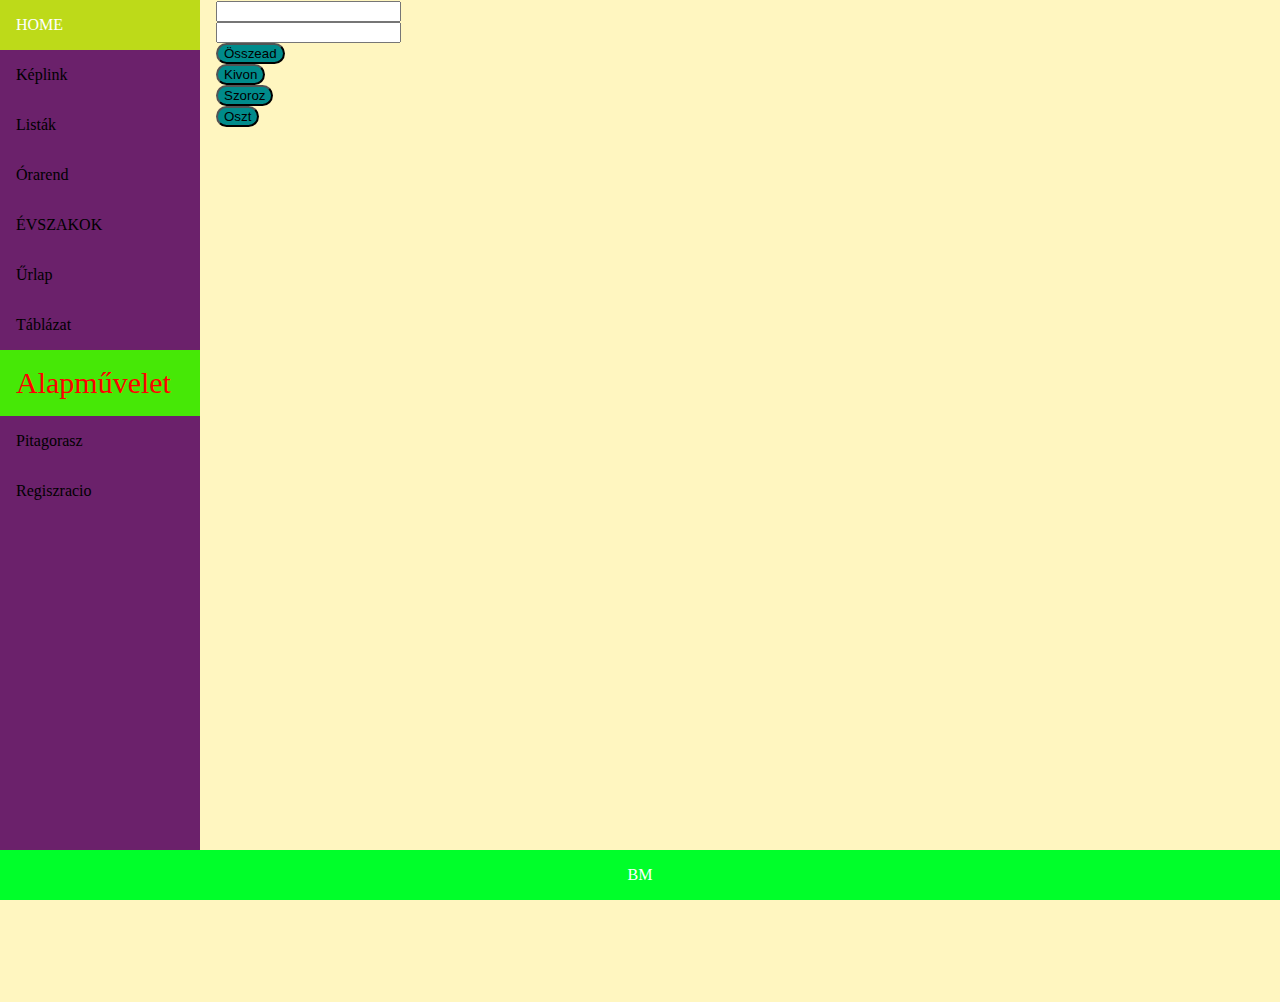
<file: alapmuvelet.html>
<!DOCTYPE html>
<html lang="hu">
<head>
    <meta charset="UTF-8">
    <meta http-equiv="X-UA-Compatible" content="IE=edge">
    <meta name="viewport" content="width=device-width, initial-scale=1.0">
    <title>Számológép</title>
    <link rel="stylesheet" href="style.css">

<link rel="apple-touch-icon" sizes="57x57" href="/apple-icon-57x57.png">
<link rel="apple-touch-icon" sizes="60x60" href="Favicon/apple-icon-60x60.png">
<link rel="apple-touch-icon" sizes="72x72" href="Favicon/apple-icon-72x72.png">
<link rel="apple-touch-icon" sizes="76x76" href="Favicon/apple-icon-76x76.png">
<link rel="apple-touch-icon" sizes="114x114" href="Favicon/apple-icon-114x114.png">
<link rel="apple-touch-icon" sizes="120x120" href="Favicon/apple-icon-120x120.png">
<link rel="apple-touch-icon" sizes="144x144" href="Favicon/apple-icon-144x144.png">
<link rel="apple-touch-icon" sizes="152x152" href="Favicon/apple-icon-152x152.png">
<link rel="apple-touch-icon" sizes="180x180" href="Favicon/apple-icon-180x180.png">
<link rel="icon" type="image/png" sizes="192x192"  href="Favicon/android-icon-192x192.png">
<link rel="icon" type="image/png" sizes="32x32" href="Favicon/favicon-32x32.png">
<link rel="icon" type="image/png" sizes="96x96" href="Favicon/favicon-96x96.png">
<link rel="icon" type="image/png" sizes="16x16" href="Favicon/favicon-16x16.png">
<link rel="manifest" href="Favicon/manifest.json">
<meta name="msapplication-TileColor" content="#ffffff">
<meta name="msapplication-TileImage" content="/ms-icon-144x144.png">
<meta name="theme-color" content="#ffffff">
</head>
<body style="background-color: rgba(255, 217, 0, 0.247);">
       
    <div class="sidebar">
    <a href=" https://bmarkkkk.github.io/kollazs/"> HOME </a>
    <a href="https://bmarkkkk.github.io/kollazs/keplink.html"> Képlink  </a>
    <a href="https://bmarkkkk.github.io/kollazs/listak.html"> Listák </a>
    <a href="https://bmarkkkk.github.io/kollazs/Orarend.html"> Órarend  </a>
    <a href="https://bmarkkkk.github.io/kollazs/evszakok.html">ÉVSZAKOK</a>
    <a href="https://bmarkkkk.github.io/kollazs/urlap.html">Űrlap</a>
    <a href="https://bmarkkkk.github.io/kollazs/tablazat.html">Táblázat</a>  
    <a class="active" style="color: red;" href="https://bmarkkkk.github.io/kollazs/alapmuvelet.html">Alapművelet</a>
    <a href="https://bmarkkkk.github.io/kollazs/pitagorasz.html">Pitagorasz</a>
        <a href="https://bmarkkkk.github.io/kollazs/regisztracio.html">Regiszracio</a>
</div>

    
        <div class="content">
            <input type="number" id="x"><br>
            <input type="number" id="y"><br>
            
            <button onClick="osszeadas(x.value,y.value)"> Összead</button> <span id="osszeadas"></span> 
                   <br>
            <button onclick="kivonas(x.value,y.value)"> Kivon</button> <span id="kivonas"></span>
            <br>
            <button onclick="szorzas(x.value,y.value)"> Szoroz</button> <span id="szorzas"></span>
            <br>
            <button onclick="osztas(x.value,y.value)"> Oszt</button><span id="osztas"></span><br>
            
            <script>
            
            function osszeadas(x,y) {
                document.getElementById("osszeadas").innerHTML = Number(x) + Number(y)
            }
            function kivonas(x,y) {
                document.getElementById("kivonas").innerHTML = Number(x) - Number(y)
            }
            function szorzas(x,y) {
                document.getElementById("szorzas").innerHTML = Number(x) * Number(y)
            }
            function osztas(x,y) {
                document.getElementById("osztas").innerHTML = Number(x) / Number(y)
            }
            </script>
        </div>

    </div>
<div class="footer">
    <p>BM</p>
  </div>
    
    </body>
    

</html>
</file>
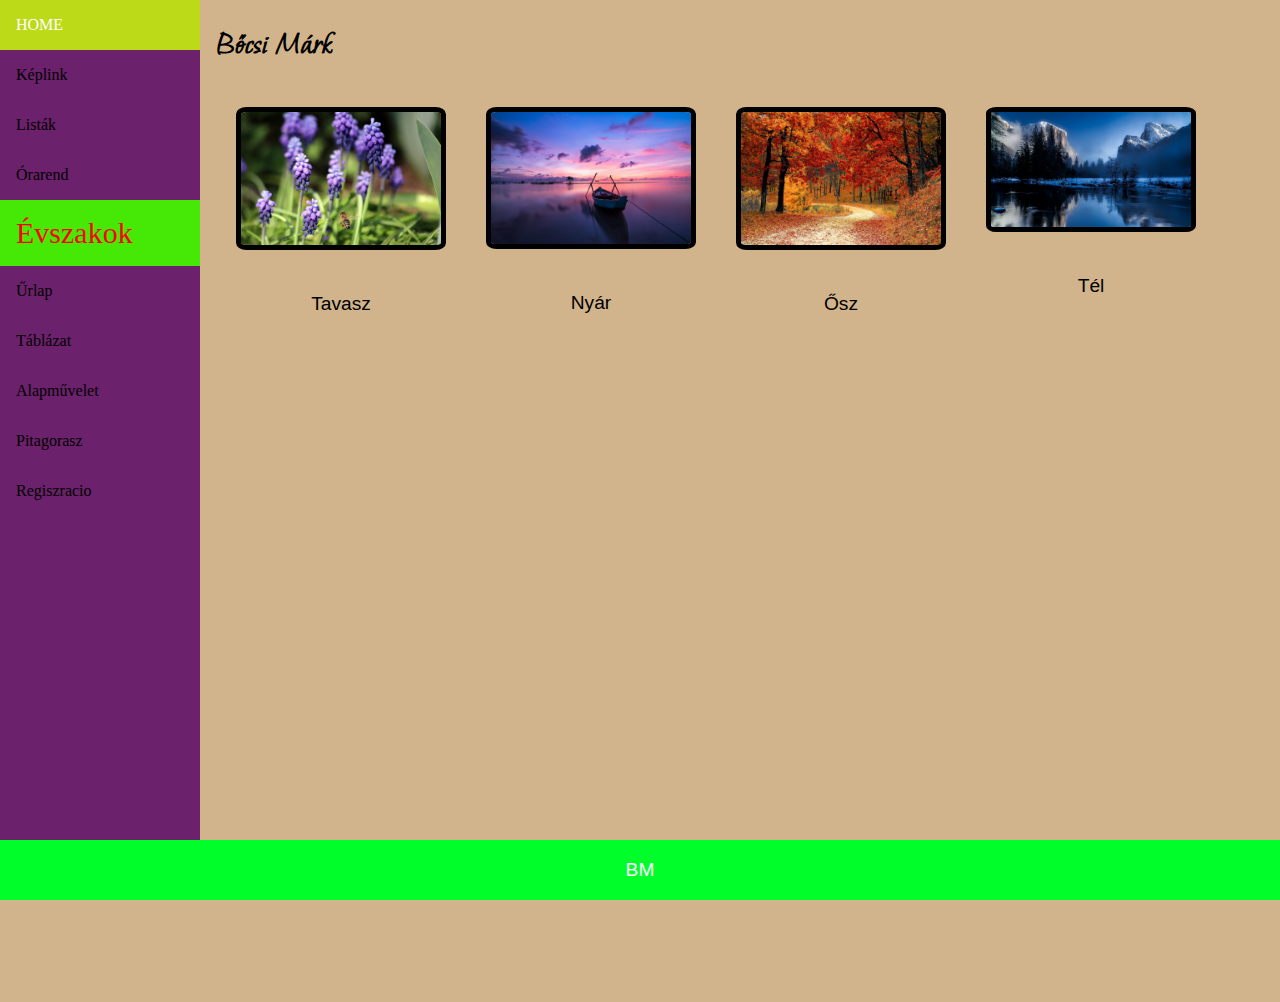
<file: evszakok.html>
<!DOCTYPE html>
<html lang="hu">
<head>
    <link rel="stylesheet" href="style.css">
    <link rel="stylesheet" href="evszakok.css">
    <meta charset="UTF-8">
    <meta http-equiv="X-UA-Compatible" content="IE=edge">
    <meta name="viewport" content="width=device-width, initial-scale=1.0">
    <link rel="apple-touch-icon" sizes="57x57" href="/apple-icon-57x57.png">
    <link rel="apple-touch-icon" sizes="60x60" href="Favicon/apple-icon-60x60.png">
    <link rel="apple-touch-icon" sizes="72x72" href="Favicon/apple-icon-72x72.png">
    <link rel="apple-touch-icon" sizes="76x76" href="Favicon/apple-icon-76x76.png">
    <link rel="apple-touch-icon" sizes="114x114" href="Favicon/apple-icon-114x114.png">
    <link rel="apple-touch-icon" sizes="120x120" href="Favicon/apple-icon-120x120.png">
    <link rel="apple-touch-icon" sizes="144x144" href="Favicon/apple-icon-144x144.png">
    <link rel="apple-touch-icon" sizes="152x152" href="Favicon/apple-icon-152x152.png">
    <link rel="apple-touch-icon" sizes="180x180" href="Favicon/apple-icon-180x180.png">
    <link rel="icon" type="image/png" sizes="192x192"  href="Favicon/android-icon-192x192.png">
    <link rel="icon" type="image/png" sizes="32x32" href="Favicon/favicon-32x32.png">
    <link rel="icon" type="image/png" sizes="96x96" href="Favicon/favicon-96x96.png">
    <link rel="icon" type="image/png" sizes="16x16" href="Favicon/favicon-16x16.png">
    <link rel="manifest" href="Favicon/manifest.json">
    <meta name="msapplication-TileColor" content="#ffffff">
    <meta name="msapplication-TileImage" content="/ms-icon-144x144.png">
    <meta name="theme-color" content="#ffffff">
    <body style="background-color: tan;">
    
 
    <title>ÉVSZAKOK</title>
</head>
<body>
    
    <div class="sidebar">
        <a href="https://bmarkkkk.github.io/kollazs/"> HOME  </a>
        <a href="https://bmarkkkk.github.io/keplink.html"> Képlink </a>
        <a href="https://bmarkkkk.github.io/kollazs/listak.html"> Listák </a>
        <a href="https://bmarkkkk.github.io/kollazs/Orarend.html"> Órarend </a>
        <a class="active" style="color: red;" href="https://bmarkkkk.github.io/kollazs/evszakok.html">Évszakok</a>
        <a href="https://bmarkkkk.github.io/kollazs/urlap.html">Űrlap</a>
        <a href="https://bmarkkkk.github.io/kollazs/tablazat.html">Táblázat</a>
        <a href="https://bmarkkkk.github.io/kollazs/alapmuvelet.html">Alapművelet</a>    
        <a href="https://bmarkkkk.github.io/kollazs/pitagorasz.html">Pitagorasz</a>
        <a href="https://bmarkkkk.github.io/kollazs/regisztracio.html">Regiszracio</a>
       
    </div>
    
    <div class="content">
        <h1>Bőcsi Márk</h1>
        
        <div class="kepek">
        <img src="virag-5006564_1920.jpg" alt="">
            <p>Tavasz</p>
        </div>
        <div class="kepek">
           <img src="sunrise-1014712_1920.jpg" alt="">
            <p>Nyár</p>
        </div>
        <div class="kepek">
        <img src="road-1072821_1920.jpg" alt="">
            <p>Ősz</p>
        </div>
        <div class="kepek">
            <img src="lake-1581879_1920.jpg" alt="">
            <p>Tél</p>
        </div>
    </div>
    
    <div class="footer">
        <p> BM  </p>
        
      </div>
    
</body>
</html>
</file>
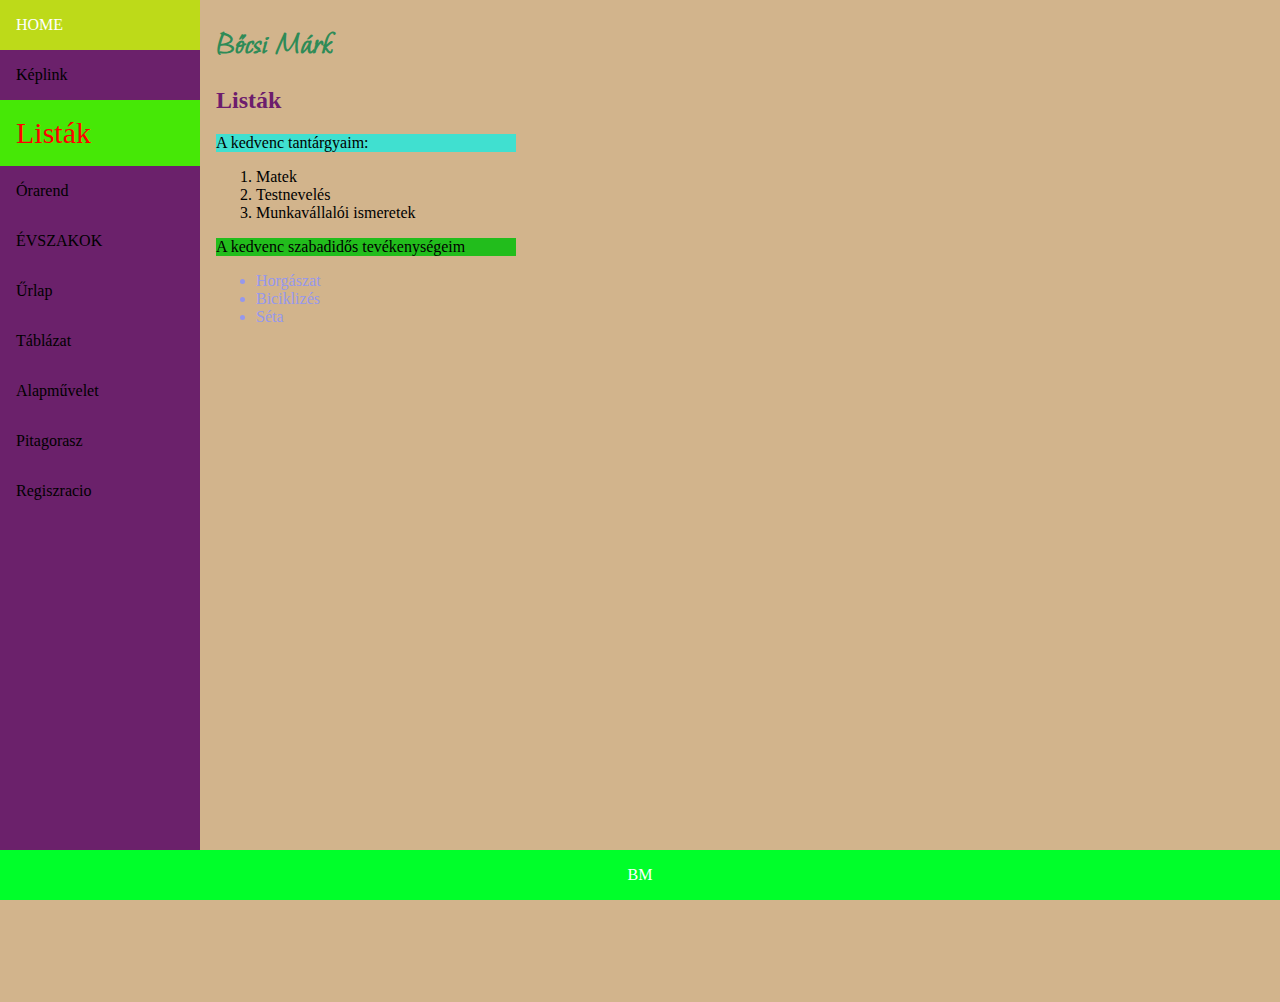
<file: listak.html>
<!DOCTYPE html>
<html lang="hu">

<head>
    <meta charset="UTF-8">
    <meta http-equiv="X-UA-Compatible" content="IE=edge">
    <meta name="viewport" content="width=device-width, initial-scale=1.0">
    <title>Listák</title>
    <link rel="stylesheet" href="style.css">
</head>
 <link rel="apple-touch-icon" sizes="57x57" href="/apple-icon-57x57.png">
<link rel="apple-touch-icon" sizes="60x60" href="Favicon/apple-icon-60x60.png">
<link rel="apple-touch-icon" sizes="72x72" href="Favicon/apple-icon-72x72.png">
<link rel="apple-touch-icon" sizes="76x76" href="Favicon/apple-icon-76x76.png">
<link rel="apple-touch-icon" sizes="114x114" href="Favicon/apple-icon-114x114.png">
<link rel="apple-touch-icon" sizes="120x120" href="Favicon/apple-icon-120x120.png">
<link rel="apple-touch-icon" sizes="144x144" href="Favicon/apple-icon-144x144.png">
<link rel="apple-touch-icon" sizes="152x152" href="Favicon/apple-icon-152x152.png">
<link rel="apple-touch-icon" sizes="180x180" href="Favicon/apple-icon-180x180.png">
<link rel="icon" type="image/png" sizes="192x192"  href="Favicon/android-icon-192x192.png">
<link rel="icon" type="image/png" sizes="32x32" href="Favicon/favicon-32x32.png">
<link rel="icon" type="image/png" sizes="96x96" href="Favicon/favicon-96x96.png">
<link rel="icon" type="image/png" sizes="16x16" href="Favicon/favicon-16x16.png">
<link rel="manifest" href="Favicon/manifest.json">
<meta name="msapplication-TileColor" content="#ffffff">
<meta name="msapplication-TileImage" content="/ms-icon-144x144.png">
<meta name="theme-color" content="#ffffff">
<body style="background-color: tan;">
    <div class="sidebar">
    <a href=" https://bmarkkkk.github.io/kollazs/"> HOME </a>
    <a href="https://bmarkkkk.github.io/kollazs/keplink.html"> Képlink </a>
    <a class="active" style="color: red;" href="https://bmarkkkk.github.io/kollazs/listak.html"> Listák</a>
    <a href="https://bmarkkkk.github.io/kollazs/Orarend.html"> Órarend </a>
    <a href="https://bmarkkkk.github.io/kollazs/evszakok.html">ÉVSZAKOK</a>
    <a href="https://bmarkkkk.github.io/kollazs/urlap.html">Űrlap</a>
   <a href="https://bmarkkkk.github.io/kollazs/tablazat.html">Táblázat</a>
    <a href="https://bmarkkkk.github.io/kollazs/alapmuvelet.html">Alapművelet</a>
    <a href="https://bmarkkkk.github.io/kollazs/pitagorasz.html">Pitagorasz</a>
    <a href="https://bmarkkkk.github.io/kollazs/regisztracio.html">Regiszracio</a>    
    

    </div>

    <div class="content">
        <h1 style="color: seagreen;">Bőcsi Márk</h1>
        <h2 style="color: rgb(109, 29, 109);">Listák</h2>
        <p style="width: 300px;background-color: turquoise;">  A kedvenc tantárgyaim:</p>
        <ol>    
            <li>Matek</li>
            <li>Testnevelés</li>
            <li>Munkavállalói ismeretek </li>
        </ol>
        <p style="width: 300px;background-color: rgb(34, 189, 28);">A kedvenc szabadidős tevékenységeim</p>
        <ul style="color: rgb(150, 152, 236);">
            <li>Horgászat</li>
            <li>Biciklizés</li>
            <li>Séta</li>
        </ul>
    </div>
    <div class="footer">
        <p> BM  </p>
      </div>
</body>

</html>
</file>
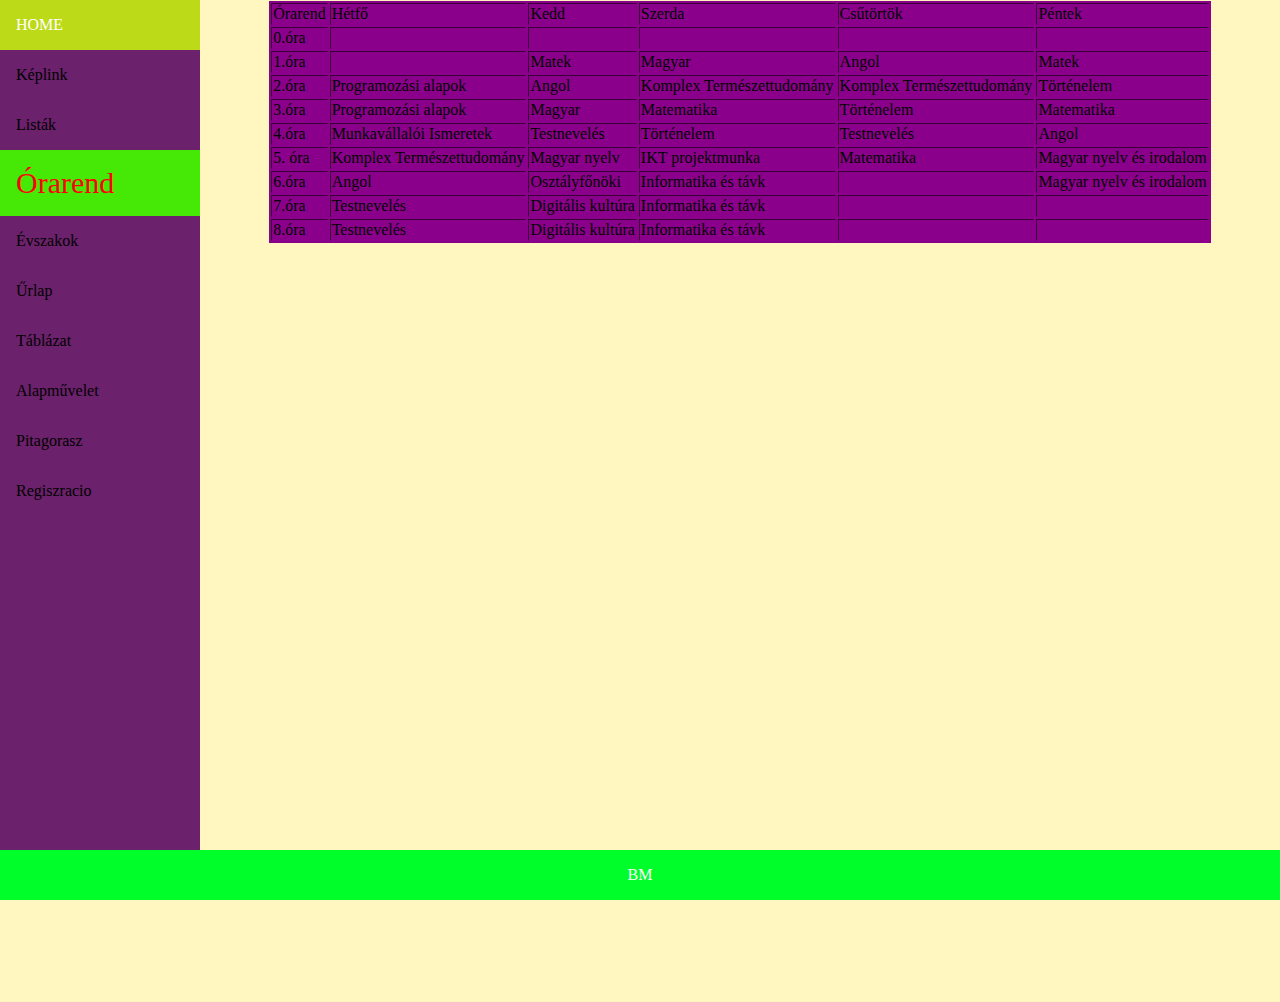
<file: Orarend.html>
<!DOCTYPE html>
<html lang="hu">
<head>
    <meta charset="UTF-8">
    <meta http-equiv="X-UA-Compatible" content="IE=edge">
    <meta name="viewport" content="width=device-width, initial-scale=1.0">
    <title>Órarend</title>
    <link rel="stylesheet" href="style.css">
</head>
     <link rel="apple-touch-icon" sizes="57x57" href="/apple-icon-57x57.png">
<link rel="apple-touch-icon" sizes="60x60" href="Favicon/apple-icon-60x60.png">
<link rel="apple-touch-icon" sizes="72x72" href="Favicon/apple-icon-72x72.png">
<link rel="apple-touch-icon" sizes="76x76" href="Favicon/apple-icon-76x76.png">
<link rel="apple-touch-icon" sizes="114x114" href="Favicon/apple-icon-114x114.png">
<link rel="apple-touch-icon" sizes="120x120" href="Favicon/apple-icon-120x120.png">
<link rel="apple-touch-icon" sizes="144x144" href="Favicon/apple-icon-144x144.png">
<link rel="apple-touch-icon" sizes="152x152" href="Favicon/apple-icon-152x152.png">
<link rel="apple-touch-icon" sizes="180x180" href="Favicon/apple-icon-180x180.png">
<link rel="icon" type="image/png" sizes="192x192"  href="Favicon/android-icon-192x192.png">
<link rel="icon" type="image/png" sizes="32x32" href="Favicon/favicon-32x32.png">
<link rel="icon" type="image/png" sizes="96x96" href="Favicon/favicon-96x96.png">
<link rel="icon" type="image/png" sizes="16x16" href="Favicon/favicon-16x16.png">
<link rel="manifest" href="Favicon/manifest.json">
<meta name="msapplication-TileColor" content="#ffffff">
<meta name="msapplication-TileImage" content="/ms-icon-144x144.png">
<meta name="theme-color" content="#ffffff">

<body style="background-image: url(https://static1.cbrimages.com/wordpress/wp-content/uploads/2020/10/Zoro-eye-Alt-Text-Cropped.jpg?q=50&fit=crop&w=740&h=370&dpr=1.5);background-size:30% ;background-repeat: initial;"
 style="background-color: tan;">

<div class="sidebar">
<a href=" https://bmarkkkk.github.io/kollazs/"> HOME  </a>
<a href="https://bmarkkkk.github.io/kollazs/keplink.html"> Képlink  </a>
<a  href="https://bmarkkkk.github.io/kollazs/listak.html"> Listák </a>
<a class="active" style="color: red;"href="https://bmarkkkk.github.io/kollazs/Orarend.html"> Órarend  </a>
<a href="https://bmarkkkk.github.io/kollazs/evszakok.html">Évszakok</a>
<a href="https://bmarkkkk.github.io/kollazs/urlap.html">Űrlap</a>
<a href="https://bmarkkkk.github.io/kollazs/tablazat.html">Táblázat</a>
<a href="https://bmarkkkk.github.io/kollazs/alapmuvelet.html">Alapművelet</a>
<a href="https://bmarkkkk.github.io/kollazs/pitagorasz.html">Pitagorasz</a>
    <a href="https://bmarkkkk.github.io/kollazs/regisztracio.html">Regiszracio</a>
    



</div>
<div class="content">
    <table align="center" border="2px" style="background-color: darkmagenta;border: darkmagenta;">
    <tr>
        <td>Órarend</td>
        <td> Hétfő</td>
        <td>Kedd</td>
        <td>Szerda</td>
        <td>Csűtörtök </td>
        <td>Péntek</td>
    </tr>
    <tr>
        <td>0.óra</td>
        <td></td>
        <td></td>
        <td></td>
        <td></td>
        <td></td>
    </tr>
    <tr>
        <td>1.óra</td>
        <td></td>
        <td>Matek</td>
        <td>Magyar</td>
        <td>Angol</td>
        <td>Matek</td>
    </tr>
    <tr>
        <td>2.óra</td>
        <td>Programozási alapok</td>
        <td>Angol</td>
        <td>Komplex Természettudomány</td>
        <td>Komplex Természettudomány</td>
        <td>Történelem</td>
    </tr>
    <tr>
        <td>3.óra</td>
        <td>Programozási alapok</td>
        <td>Magyar</td>
        <td>Matematika</td>
        <td>Történelem</td>
        <td>Matematika</td>
    </tr>
    <tr>
        <td>4.óra</td>
        <td>Munkavállalói Ismeretek</td>
        <td>Testnevelés</td>
        <td>Történelem</td>
        <td>Testnevelés</td>
        <td>Angol</td>
    </tr>
    <tr>
        <td>5. óra</td>
        <td>Komplex Természettudomány</td>
        <td>Magyar nyelv</td>
        <td>IKT projektmunka</td>
        <td>Matematika</td>
        <td>Magyar nyelv és irodalom</td>
    </tr>
    <tr>
        <td>6.óra</td>
        <td>Angol</td>
        <td>Osztályfőnöki</td>
        <td>Informatika és távk</td>
        <td></td>
        <td>Magyar nyelv és irodalom</td>
    </tr>
    <tr>
        <td>7.óra</td>
        <td>Testnevelés</td>
        <td>Digitális kultúra</td>
        <td>Informatika és távk</td>
        <td></td>
        <td></td>
    </tr>
    <tr>
        <td>8.óra</td>
        <td>Testnevelés</td>
        <td>Digitális kultúra</td>
        <td>Informatika és távk</td>
        <td></td>
        <td></td>
    </tr>
</table>
</div>
<div class="footer">
    <p>BM</p>
  </div>
</body>
</html>
</file>
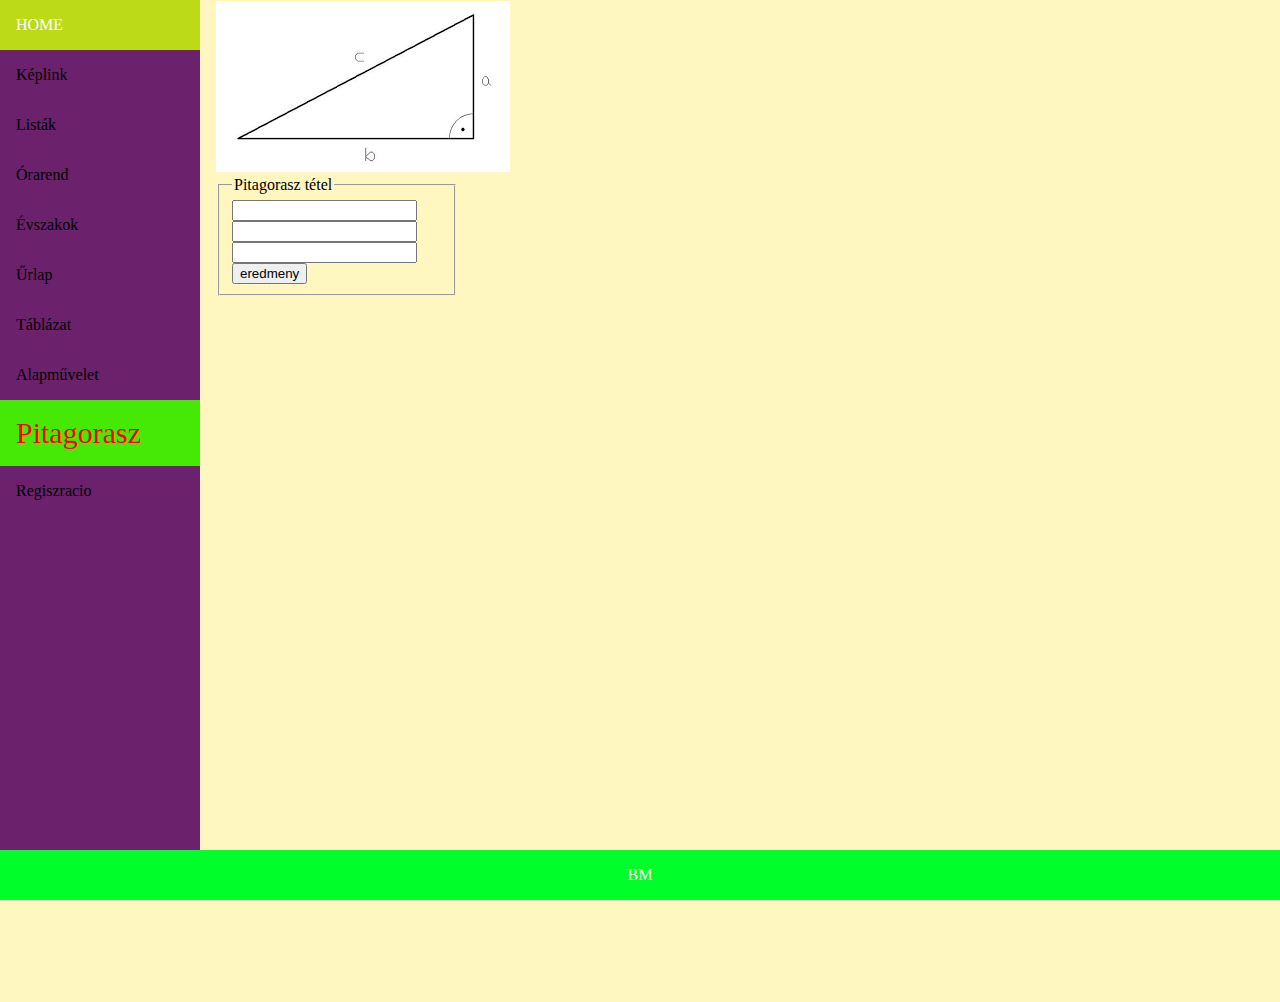
<file: pitagorasz.html>
<!DOCTYPE html>
<html lang="hu">

    <meta charset="UTF-8">
    <meta http-equiv="X-UA-Compatible" content="IE=edge">
    <meta name="viewport" content="width=device-width, initial-scale=1.0">
    <title>Pitagorasz</title>

    <head>

    <link rel="stylesheet" href="style.css">
    <meta charset="UTF-8">
    <meta http-equiv="X-UA-Compatible" content="IE=edge">
    <meta name="viewport" content="width=device-width, initial-scale=1.0">
    <link rel="apple-touch-icon" sizes="57x57" href="/apple-icon-57x57.png">
    <link rel="apple-touch-icon" sizes="60x60" href="Favicon/apple-icon-60x60.png">
    <link rel="apple-touch-icon" sizes="72x72" href="Favicon/apple-icon-72x72.png">
    <link rel="apple-touch-icon" sizes="76x76" href="Favicon/apple-icon-76x76.png">
    <link rel="apple-touch-icon" sizes="114x114" href="Favicon/apple-icon-114x114.png">
    <link rel="apple-touch-icon" sizes="120x120" href="Favicon/apple-icon-120x120.png">
    <link rel="apple-touch-icon" sizes="144x144" href="Favicon/apple-icon-144x144.png">
    <link rel="apple-touch-icon" sizes="152x152" href="Favicon/apple-icon-152x152.png">
    <link rel="apple-touch-icon" sizes="180x180" href="Favicon/apple-icon-180x180.png">
    <link rel="icon" type="image/png" sizes="192x192"  href="Favicon/android-icon-192x192.png">
    <link rel="icon" type="image/png" sizes="32x32" href="Favicon/favicon-32x32.png">
    <link rel="icon" type="image/png" sizes="96x96" href="Favicon/favicon-96x96.png">
    <link rel="icon" type="image/png" sizes="16x16" href="Favicon/favicon-16x16.png">
    <link rel="manifest" href="Favicon/manifest.json">
    <meta name="msapplication-TileColor" content="#ffffff">
    <meta name="msapplication-TileImage" content="/ms-icon-144x144.png">
    <meta name="theme-color" content="#ffffff">
    

</head>

<body style="background-color: rgba(255, 217, 0, 0.247);">
    
    <div class="sidebar">
        <a href="https://bmarkkkk.github.io/kollazs/"> HOME  </a>
        <a href="https://bmarkkkk.github.io/keplink.html"> Képlink </a>
        <a href="https://bmarkkkk.github.io/kollazs/listak.html"> Listák </a>
        <a href="https://bmarkkkk.github.io/kollazsOrarend.html"> Órarend </a>
        <a href="https://bmarkkkk.github.io/kollazs/evszakok.html">Évszakok</a>
        <a href="https://bmarkkkk.github.io/kollazs/urlap.html">Űrlap</a>
        <a href="https://bmarkkkk.github.io/kollazs/tablazat.html">Táblázat</a>
           <a href="https://bmarkkkk.github.io/kollazs/alapmuvelet.html">Alapművelet</a>   
        <a class="active" style="color: red;" href="https://bmarkkkk.github.io/kollazs/pitagorasz.html">Pitagorasz</a>
        <a href="https://bmarkkkk.github.io/kollazs/regisztracio.html">Regiszracio</a>
       
    </div>
    <div class="content">
      <img src="[data-uri]" alt="">
  <br>
<fieldset style="width: 20%;"  >
    <legend>Pitagorasz tétel</legend>
    <input type="number" name="" id="a">
    <input type="number" name="" id="b">
    <input type="text" id="eredmeny" >
    <br>
    <input type="button" onclick="szam()" value="eredmeny">
 </fieldset>
</div>
    <script>
    
    function szam () {

        eredmeny.value = Math.sqrt(a.value * a.value +b.value * b.value)
        
    }
</script>

<div class="footer">
      <p> BM  </p>
      
    </div>

  

</body>
</html>
</file>
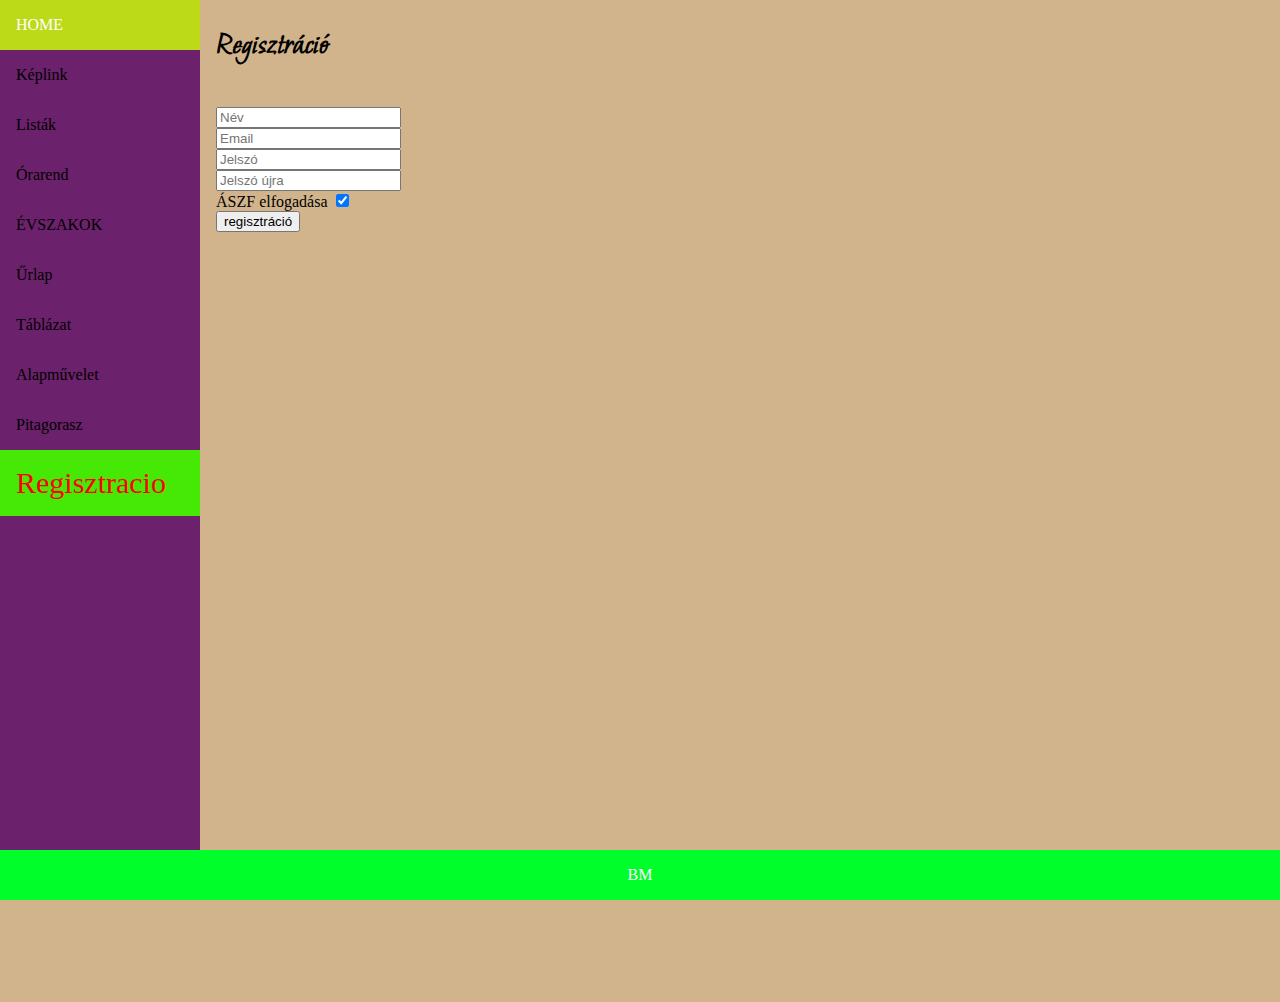
<file: regisztracio.html>
<!DOCTYPE html>
<html lang="hu">
<head>
    <meta charset="UTF-8">
    <meta http-equiv="X-UA-Compatible" content="IE=edge">
    <meta name="viewport" content="width=device-width, initial-scale=1.0">
    <title>Document</title>
    <link rel="stylesheet" href="style.css">

    <link rel="apple-touch-icon" sizes="57x57" href="/apple-icon-57x57.png">
    <link rel="apple-touch-icon" sizes="60x60" href="Favicon/apple-icon-60x60.png">
    <link rel="apple-touch-icon" sizes="72x72" href="Favicon/apple-icon-72x72.png">
    <link rel="apple-touch-icon" sizes="76x76" href="Favicon/apple-icon-76x76.png">
    <link rel="apple-touch-icon" sizes="114x114" href="Favicon/apple-icon-114x114.png">
    <link rel="apple-touch-icon" sizes="120x120" href="Favicon/apple-icon-120x120.png">
    <link rel="apple-touch-icon" sizes="144x144" href="Favicon/apple-icon-144x144.png">
    <link rel="apple-touch-icon" sizes="152x152" href="Favicon/apple-icon-152x152.png">
    <link rel="apple-touch-icon" sizes="180x180" href="Favicon/apple-icon-180x180.png">
    <link rel="icon" type="image/png" sizes="192x192"  href="Favicon/android-icon-192x192.png">
    <link rel="icon" type="image/png" sizes="32x32" href="Favicon/favicon-32x32.png">
    <link rel="icon" type="image/png" sizes="96x96" href="Favicon/favicon-96x96.png">
    <link rel="icon" type="image/png" sizes="16x16" href="Favicon/favicon-16x16.png">
    <link rel="manifest" href="Favicon/manifest.json">
    <meta name="msapplication-TileColor" content="#ffffff">
    <meta name="msapplication-TileImage" content="/ms-icon-144x144.png">
    <meta name="theme-color" content="#ffffff">
    
</head>

    <body style="background-color: tan;">

<div class="sidebar"  >
<a href=" https://bmarkkkk.github.io/kollazs/"> HOME  </a>
<a href="https://bmarkkkk.github.io/kollazs/keplink.html"> Képlink  </a>
<a  href="https://bmarkkkk.github.io/kollazs/listak.html"> Listák </a>
<a href="https://bmarkkkk.github.io/kollazs/Orarend.html"> Órarend  </a>
<a  href="https://bmarkkkk.github.io/kollazs/evszakok.html">ÉVSZAKOK</a>
<a href="https://bmarkkkk.github.io/kollazs/urlap.html">Űrlap</a>
<a href="https://bmarkkkk.github.io/kollazs/tablazat.html">Táblázat</a>
<a href="https://bmarkkkk.github.io/kollazs/alapmuvelet.html">Alapművelet</a> 
<a href="https://bmarkkkk.github.io/kollazs/pitagorasz.html">Pitagorasz</a>
<a class="active" style="color: red;"  href="https://bmarkkkk.github.io/kollazs/regisztracio.html">Regisztracio</a>

</div>
        
    <div class="content">
        
        
        <h1>Regisztráció</h1>
       
        <form action="">
            <input class="mezo" style="margin-top: 20px;" type="text" id="" placeholder="Név"> <br>
            <input class="mezo" type="email" id="" placeholder="Email" ><br>
            <input class="mezo" type="password" placeholder="Jelszó" > <br>
            <input class="mezo" type="password" placeholder="Jelszó újra" ><br>
    
            <label for="aszf">ÁSZF elfogadása </label>        
            <input type="checkbox" name="aszf" id="" checked><br>
    
           
    
            <input type="submit" value="regisztráció" onclick="reg()"> <br>
         
        </form>
    </div>
    
    
    <div class="footer">
        <p> BM  </p>
        
      </div>
    
    </body>
      

</html>
</file>
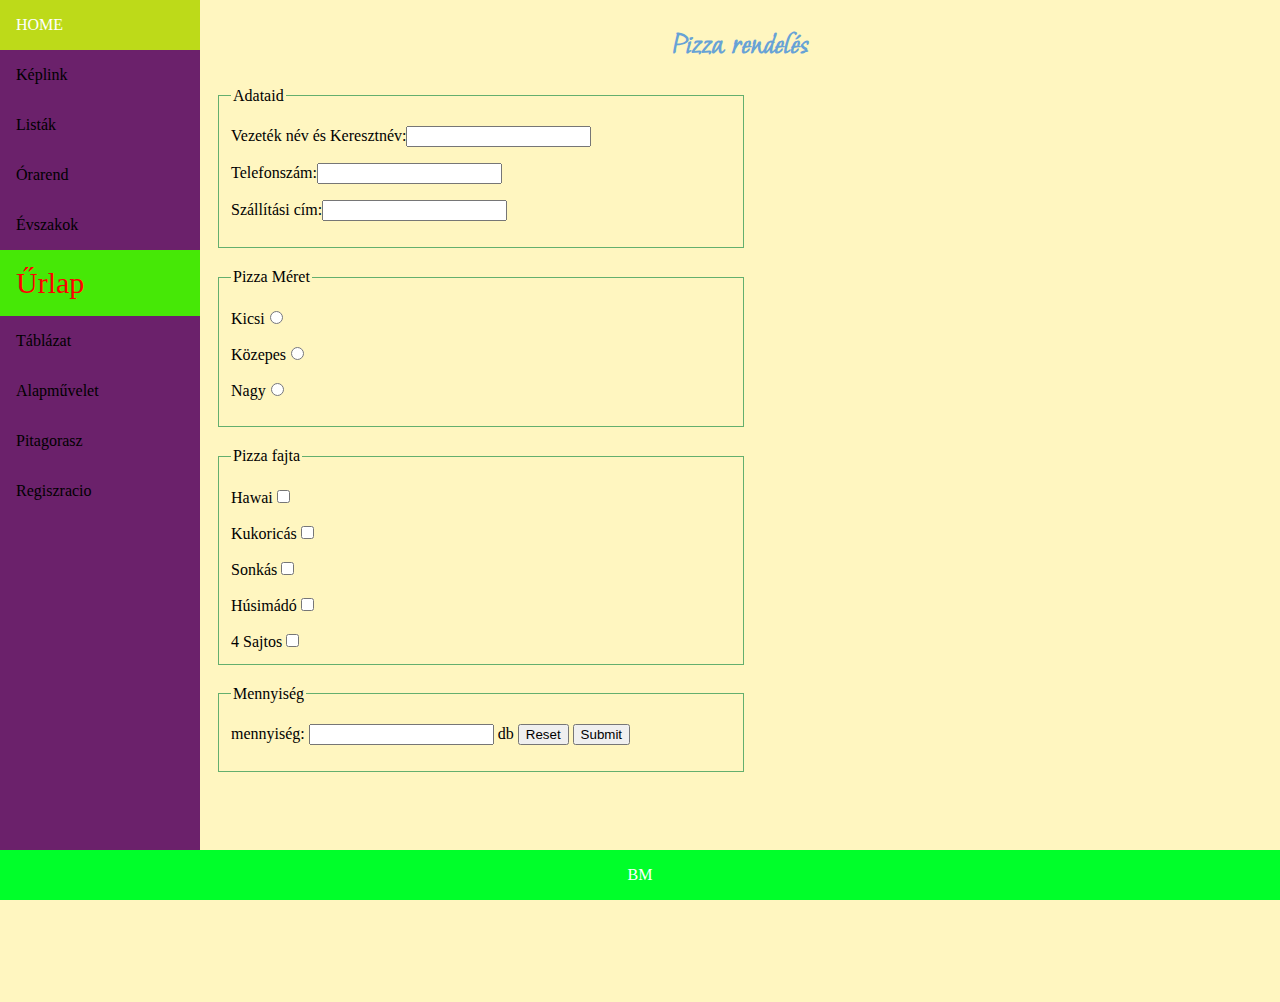
<file: urlap.html>
<!DOCTYPE html>
<html lang="hu">
<head>
    <meta charset="UTF-8">
    <meta http-equiv="X-UA-Compatible" content="IE=edge">
    <meta name="viewport" content="width=device-width, initial-scale=1.0">
    <title>Űrlap</title>
<link rel="stylesheet" href="urlap.css">
<link rel="stylesheet" href="style.css">
</head>
<link rel="apple-touch-icon" sizes="57x57" href="/apple-icon-57x57.png">
<link rel="apple-touch-icon" sizes="60x60" href="Favicon/apple-icon-60x60.png">
<link rel="apple-touch-icon" sizes="72x72" href="Favicon/apple-icon-72x72.png">
<link rel="apple-touch-icon" sizes="76x76" href="Favicon/apple-icon-76x76.png">
<link rel="apple-touch-icon" sizes="114x114" href="Favicon/apple-icon-114x114.png">
<link rel="apple-touch-icon" sizes="120x120" href="Favicon/apple-icon-120x120.png">
<link rel="apple-touch-icon" sizes="144x144" href="Favicon/apple-icon-144x144.png">
<link rel="apple-touch-icon" sizes="152x152" href="Favicon/apple-icon-152x152.png">
<link rel="apple-touch-icon" sizes="180x180" href="Favicon/apple-icon-180x180.png">
<link rel="icon" type="image/png" sizes="192x192"  href="Favicon/android-icon-192x192.png">
<link rel="icon" type="image/png" sizes="32x32" href="Favicon/favicon-32x32.png">
<link rel="icon" type="image/png" sizes="96x96" href="Favicon/favicon-96x96.png">
<link rel="icon" type="image/png" sizes="16x16" href="Favicon/favicon-16x16.png">
<link rel="manifest" href="Favicon/manifest.json">
<meta name="msapplication-TileColor" content="#ffffff">
<meta name="msapplication-TileImage" content="/ms-icon-144x144.png">
<meta name="theme-color" content="#ffffff">
   <body style="background-color: rgba(255, 217, 0, 0.247);">
      <div class="sidebar">
      <a  href=" https://bmarkkkk.github.io/kollazs/"> HOME </a>
      <a href="keplink.html"> Képlink </a>
      <a href="listak.html"> Listák </a>
      <a href="Orarend.html"> Órarend </a>
      <a  href="https://bmarkkkk.github.io/kollazs/evszakok.html">Évszakok</a>
      <a class="active" style="color: red;"href="https://bmarkkkk.github.io/kollazs/urlap.html">Űrlap</a>
      <a href="https://bmarkkkk.github.io/kollazs/tablazat.html">Táblázat</a>
      <a href="https://bmarkkkk.github.io/kollazs/alapmuvelet.html">Alapművelet</a> 
       <a href="https://bmarkkkk.github.io/kollazs/pitagorasz.html">Pitagorasz</a>
          <a href="https://bmarkkkk.github.io/kollazs/regisztracio.html">Regiszracio</a>
      
      </div>
 <div class="content">
<body>
    <h1>Pizza rendelés</h1>
    
    <form action="Rendelés">
        <fieldset><legend>Adataid</legend>
            <p> Vezeték név és Keresztnév:<input type='text'value=></p>
            <p>Telefonszám:<input type='text'></p>
            <p>Szállítási cím:<input type='text'></p>
        </fieldset>
        <fieldset>
            <legend>Pizza Méret</legend>
        <p> Kicsi<input type='radio' name='meret' value="kicsi"></p>
        <p> Közepes<input type='radio' name='meret'value="közepes"></p>
        <p> Nagy<input type='radio' name='meret'value="nagy"></p>
         </fieldset>
         <fieldset>
             <legend>Pizza fajta</legend>
            <p>Hawai<input type='checkbox'value="hawai"></p>
            <p>Kukoricás<input type='checkbox'value="kukoricas"></p>
            <p>Sonkás<input type='checkbox'value="sonkas"></p>
            <p>Húsimádó<input type='checkbox'value="husimado"></p>
            <p>4 Sajtos<input type='checkbox'value="sajtos"></p>
        
        </fieldset>
        
        <fieldset><legend>Mennyiség</legend>
            <p>mennyiség: <input type="number" name="mennyiseg"> db</</p>
            <input type='reset' name="visszaallitas">
        <input type="submit" name="Küldés">
        </fieldset>
        
    </form>
    <div class="footer">
        <p> BM  </p>
        
      </div>
  
</body>
</html>
</file>
<file: style.css>
@import url('https://fonts.googleapis.com/css2?family=Moon+Dance&family=The+Nautigal:wght@700&display=swap');

h1{
  font-family: 'Moon Dance', cursive;
  
  
}

body{
  margin: 0;
 background-color: rgba(255, 217, 0, 0.247);
 
}
button{
    border-radius: 25px;
    background-color: darkcyan;
}
a{
 
}
.sidebar {
  margin: 0;
  padding: 0;
  width: 200px;
  background-color: #6b216b;
  position: fixed;
  height: 100%;
  overflow: auto;
}

.sidebar a {
  display: block;
  color: black;
  padding: 16px;
  text-decoration: none;
}

.sidebar a.active {
  
  font-size: 30px;
  background-color: #46e806;
  color: white;
}

.sidebar a:hover:not(.active) {
  background-color: rgb(189, 218, 25);
  color: white;
}

div.content {
  margin-left: 200px;
  padding: 1px 16px;
  height: 1000px;
}

@media screen and (max-width: 700px) {
  .sidebar {
      width: 100%;
      height: auto;
      position: relative;
  }

  .sidebar a {
      float: left;
  }

  div.content {
      margin-left: 0;
  }
}

@media screen and (max-width: 400px) {
  .sidebar a {
      text-align: center;
      float: none;
  }
}
.footer {
  position: fixed;
  left: 0;
  bottom: 0;
  width: 100%;
  background-color: rgb(0, 255, 42);
  color: white;
  text-align: center;
}
</file>
<file: evszakok.css>
.content{
    
    margin-left: auto;
    margin-right: auto;
}

.kepek{
   float: left;
}

img{
    border: 5px solid black;
    border-radius: 5%;
    width: 200px;
    margin:20px;
    transition: 1s;
}

img:hover{
    transform: scale(1.3);
}

p{
    font-family: Impact, Haettenschweiler, 'Arial Narrow Bold', sans-serif;
    font-size: larger;
    text-align: center;
    transition: 1s;
}

img:hover + p {
    font-size: xx-large;
}
</file>
<file: urlap.css>
body{
    background-color: darkorchid;
}
h1{
    color: rgb(103, 162, 214);
    text-align: center;
}
fieldset{
    max-width: 500px;
    max-height: 200px;
    border: 1px solid rgb(100, 175, 110);
    margin-bottom: 20px;
  }
</file>
